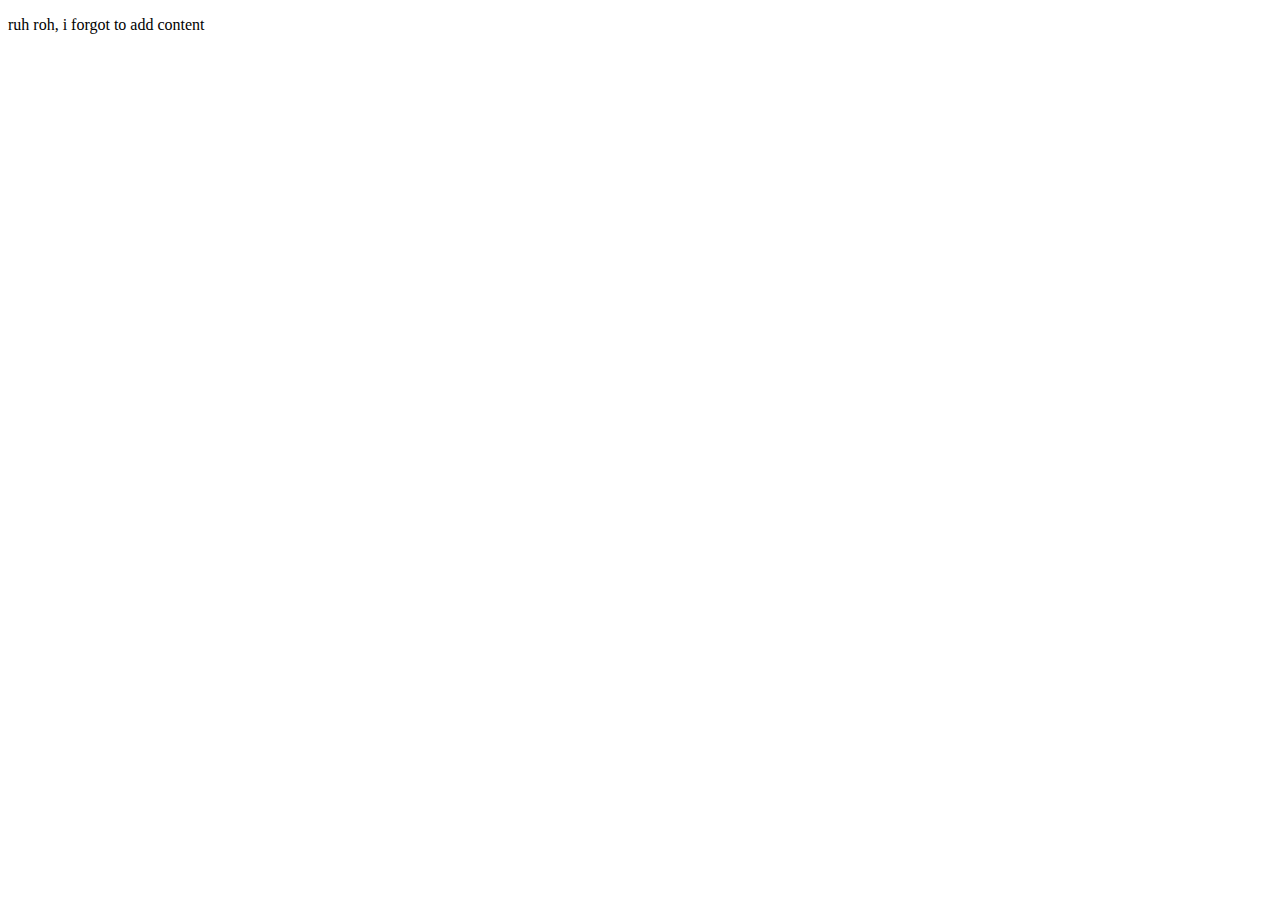
<file: obama.nekoweb.org/layouts/base.html>
<!DOCTYPE html>
<html lang="en">
<head>
	<!--# include file="../includes/meta.html" -->
	<!--# block name="header-content" -->
	<!--# endblock -->
</head>
<body>
    <div class="container">
		<!--# include file="../includes/navbar.html" -->
        <div class="content">
		    <!--# block name="content" -->
		        <p>ruh roh, i forgot to add content</p>
		    <!--# endblock -->
		</div>
    </div>
	<!--# include file="../includes/footer.html" -->
	<!--# block name="scripts" -->
	<!--# endblock -->
</body>
</html>
</file>
